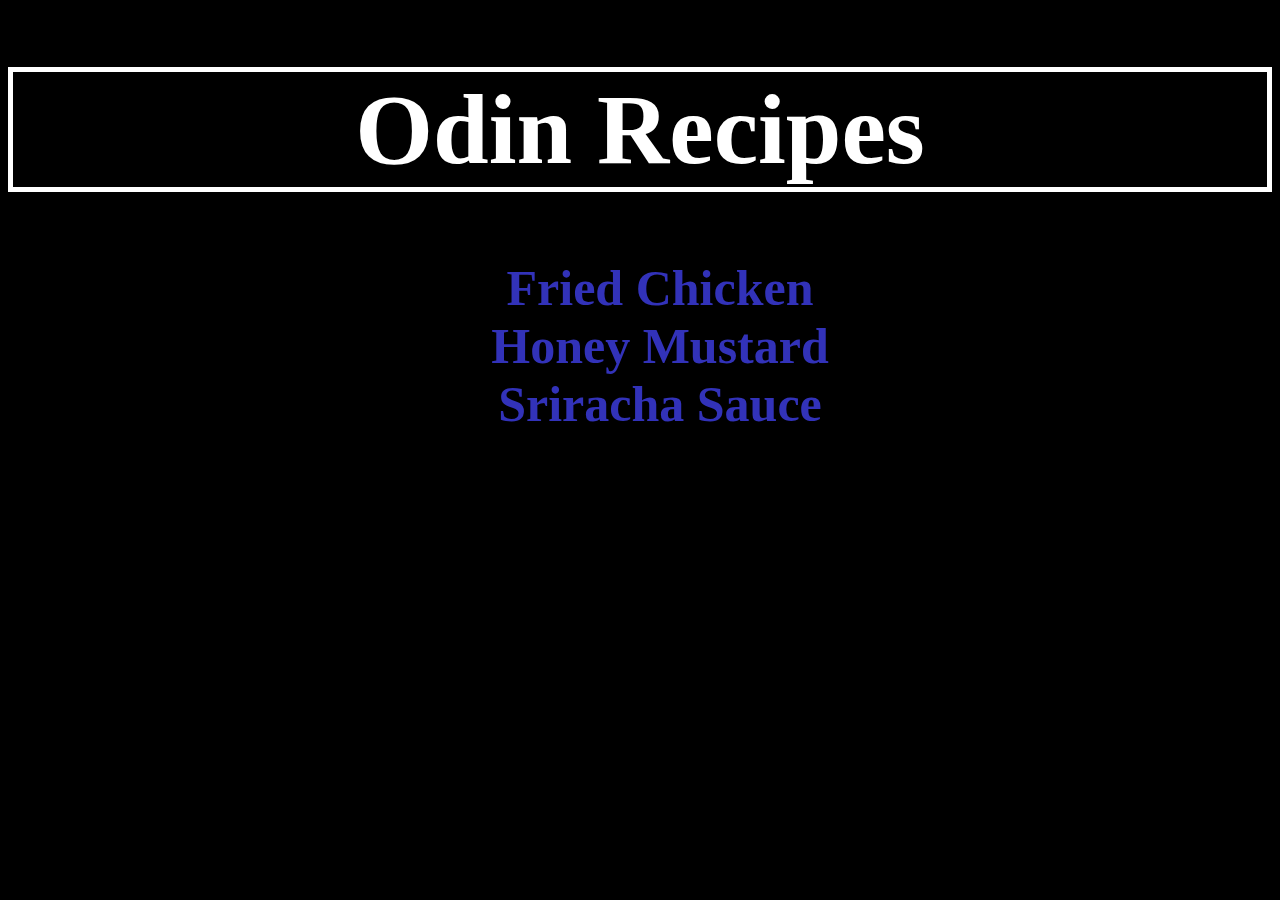
<file: index.html>
<!DOCTYPE html>
<html lang="en">
    <head>
        <meta charset="UTF-8">
        <meta http-equiv="X-UA-Compatible" content="IE=edge">
        <meta name="viewport" content="width=device-width, initial-scale=1.0">
        <title>Odin recipes</title>
        <link rel="stylesheet" href="./styles.css">
    </head>
    <body>
        <header id="h-index">
            <h1 class="h-title">Odin Recipes</h1>
            <ul id="un-i-list">
                <li class="index-l"><a class="index-link" href="./recipes/fried-chicken.html">Fried Chicken</a></li>
                <li class="index-l"><a class="index-link" href="./recipes/honey-mustard.html">Honey Mustard</a></li>
                <li class="index-l"><a class="index-link" href="./recipes/sriracha.html">Sriracha Sauce</a></li>
            </ul>
         </header>
    </body>
</html>
</file>
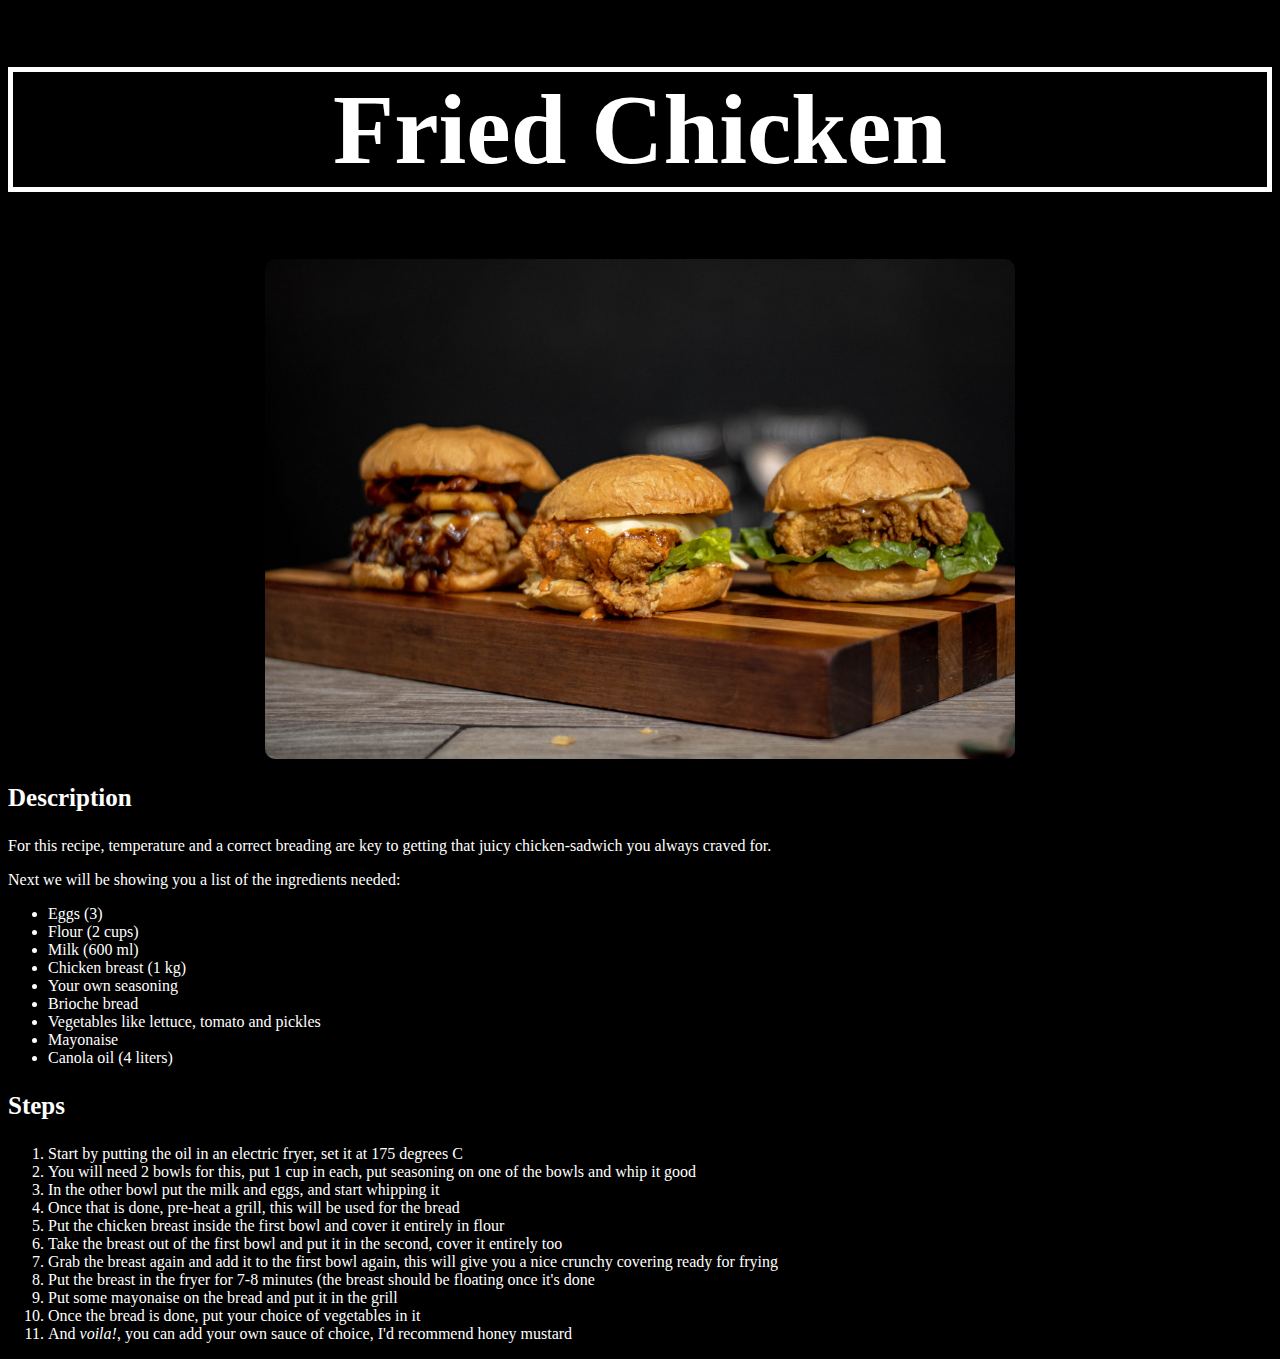
<file: recipes/fried-chicken.html>
<!DOCTYPE html>
<html lang="en">

<head>
    <meta charset="UTF-8">
    <meta http-equiv="X-UA-Compatible" content="IE=edge">
    <meta name="viewport" content="width=device-width, initial-scale=1.0">
    <title>Fried Chicken</title>
    <link rel="stylesheet" href="../styles.css">
</head>
<header>
    <h1 class="h-title">Fried Chicken</h1>
    <img src="../images/chicken-street-1.jpg" alt="3 delicious looking chicken-sandwiches">
</header>

<body>
    <h3 class="sub-t">Description</h3>
    <p class="desc-p">For this recipe, temperature and a correct breading are key to getting that juicy chicken-sadwich you always
        craved for.
    </p>
    <p class="desc-p">Next we will be showing you a list of the ingredients needed:</p>
    <ul class="un-r-list">
        <li>Eggs (3)</li>
        <li>Flour (2 cups)</li>
        <li>Milk (600 ml)</li>
        <li>Chicken breast (1 kg)</li>
        <li>Your own seasoning</li>
        <li>Brioche bread</li>
        <li>Vegetables like lettuce, tomato and pickles</li>
        <li>Mayonaise</li>
        <li>Canola oil (4 liters)</li>
    </ul>
    <h3 class="sub-t">Steps</h3>
    <ol class="or-r-list">
        <li>Start by putting the oil in an electric fryer, set it at 175 degrees C</li>
        <li>You will need 2 bowls for this, put 1 cup in each, put seasoning on one of the bowls and whip it good</li>
        <li>In the other bowl put the milk and eggs, and start whipping it</li>
        <li>Once that is done, pre-heat a grill, this will be used for the bread</li>
        <li>Put the chicken breast inside the first bowl and cover it entirely in flour</li>
        <li>Take the breast out of the first bowl and put it in the second, cover it entirely too</li>
        <li>Grab the breast again and add it to the first bowl again, this will give you a nice crunchy covering ready
            for frying</li>
        <li>Put the breast in the fryer for 7-8 minutes (the breast should be floating once it's done</li>
        <li>Put some mayonaise on the bread and put it in the grill</li>
        <li>Once the bread is done, put your choice of vegetables in it</li>
        <li>And <em>voila!</em>, you can add your own sauce of choice, I'd recommend honey mustard</li>
    </ol>
</body>

</html>
</file>
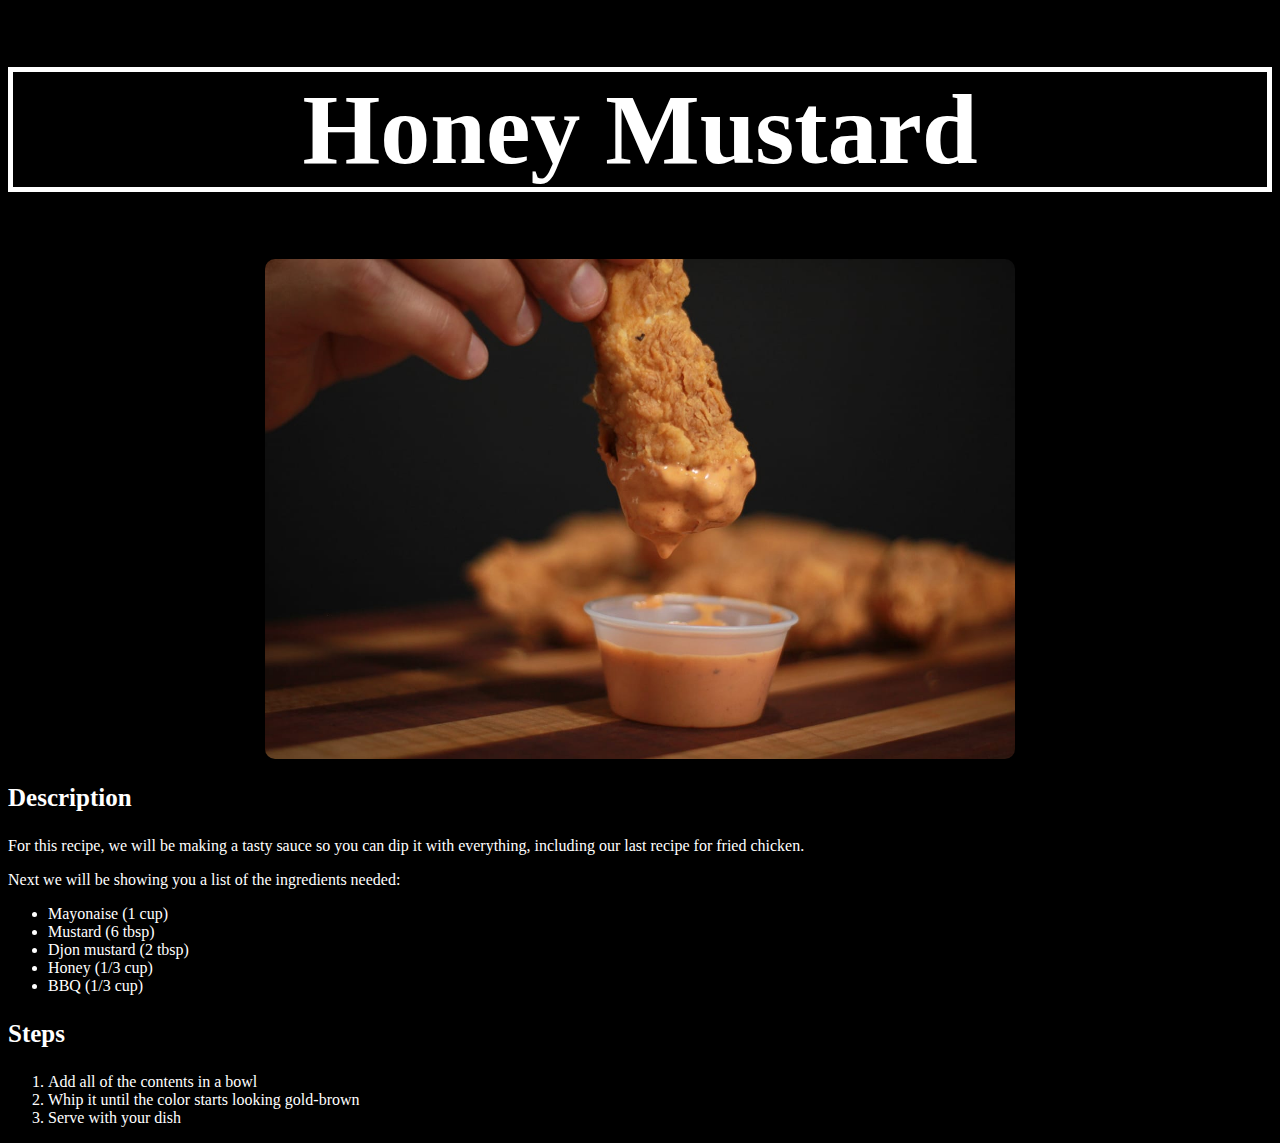
<file: recipes/honey-mustard.html>
<!DOCTYPE html>
<html lang="en">
<head>
    <meta charset="UTF-8">
    <meta http-equiv="X-UA-Compatible" content="IE=edge">
    <meta name="viewport" content="width=device-width, initial-scale=1.0">
    <title>Honey Mustard</title>
    <link rel="stylesheet" href="../styles.css">
</head>
<header>
    <h1 class="h-title">Honey Mustard</h1>
    <img src="../images/chicken-hm.jpg" alt="Delicious chicken tender dipped in honey mustard">
</header>
<body>
    <h3 class="sub-t">Description</h3>
    <p class="desc-p">For this recipe, we will be making a tasty sauce so you can dip it with everything, 
        including our last recipe for fried chicken.
    </p>
    <p class="desc-p">Next we will be showing you a list of the ingredients needed:</p>
    <ul class="un-r-list">
        <li>Mayonaise (1 cup)</li>
        <li>Mustard (6 tbsp)</li>
        <li>Djon mustard (2 tbsp)</li>
        <li>Honey (1/3 cup)</li>
        <li>BBQ (1/3 cup)</li>
    </ul>
    <h3 class="sub-t">Steps</h3>
    <ol class="or-r-list">
        <li>Add all of the contents in a bowl</li>
        <li>Whip it until the color starts looking gold-brown</li>
        <li>Serve with your dish</li>
    </ol>
</body>
</html>
</file>
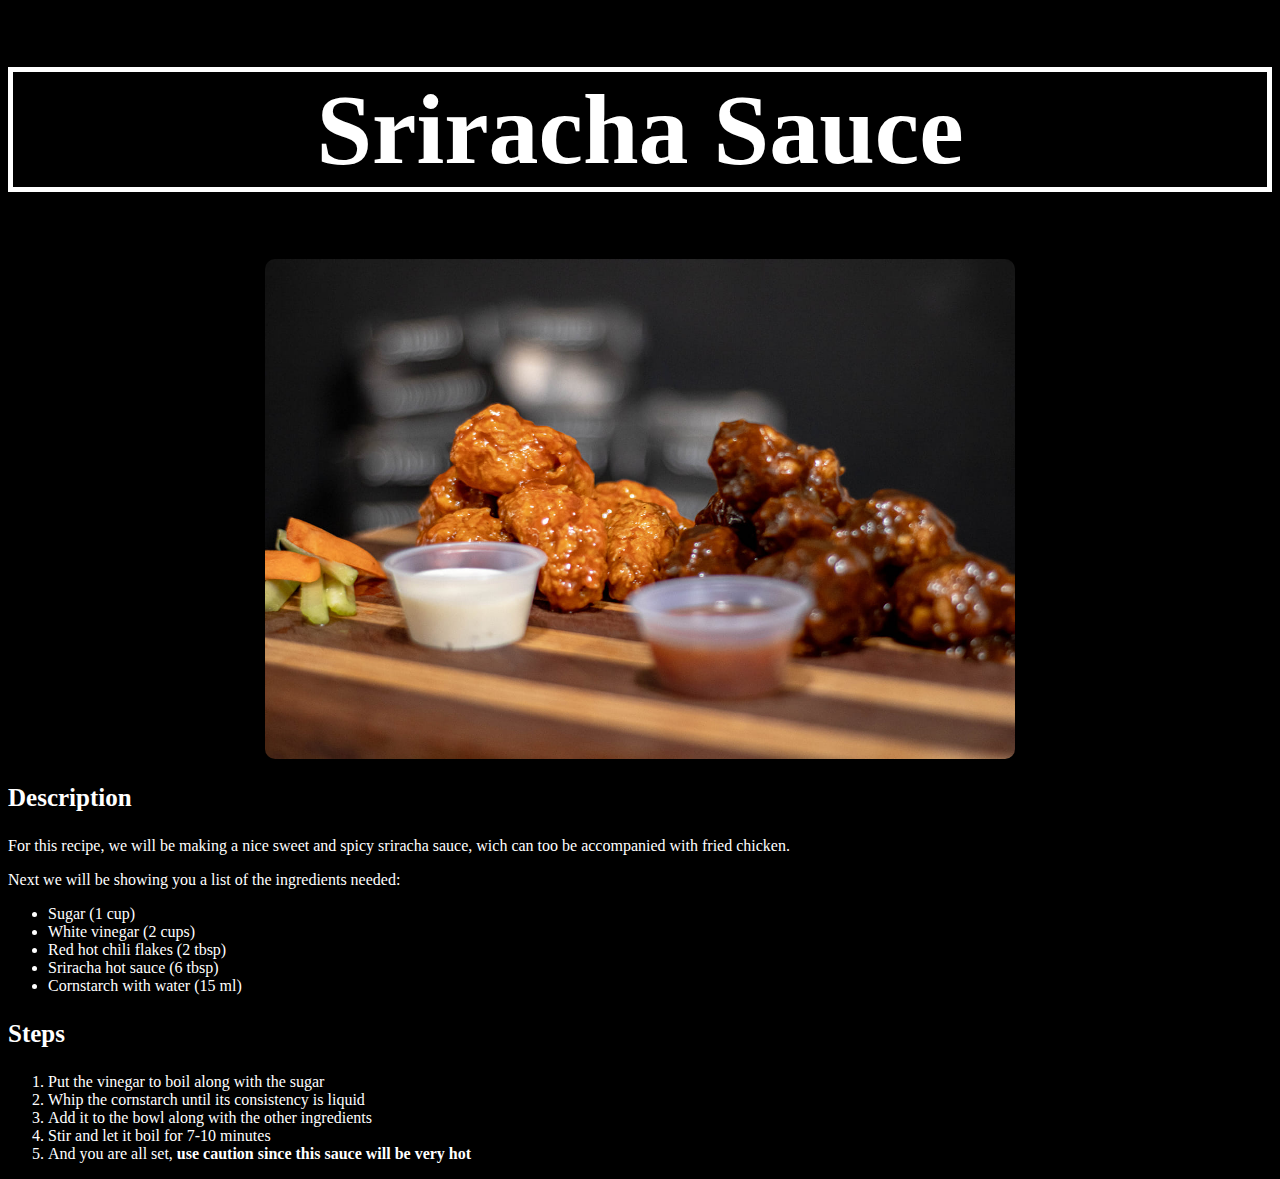
<file: recipes/sriracha.html>
<!DOCTYPE html>
<html lang="en">

<head>
    <meta charset="UTF-8">
    <meta http-equiv="X-UA-Compatible" content="IE=edge">
    <meta name="viewport" content="width=device-width, initial-scale=1.0">
    <title>Sriracha Sauce</title>
    <link rel="stylesheet" href="../styles.css">
</head>
<header>
    <h1 class="h-title">Sriracha Sauce</h1>
    <img src="../images/chicken-sriracha.jpg" alt="Delicious wings with sriracha sauce">
</header>

<body>
    <h3 class="sub-t">Description</h3>
    <p class="desc-p">For this recipe, we will be making a nice sweet and spicy sriracha sauce, wich can too be accompanied with fried
        chicken.
    </p>
    <p class="desc-p">Next we will be showing you a list of the ingredients needed:</p>
    <ul class="un-r-list">
        <li>Sugar (1 cup)</li>
        <li>White vinegar (2 cups)</li>
        <li>Red hot chili flakes (2 tbsp)</li>
        <li>Sriracha hot sauce (6 tbsp)</li>
        <li>Cornstarch with water (15 ml)</li>
    </ul>
    <h3 class="sub-t">Steps</h3>
    <ol class="or-r-list">
        <li>Put the vinegar to boil along with the sugar</li>
        <li>Whip the cornstarch until its consistency is liquid</li>
        <li>Add it to the bowl along with the other ingredients</li>
        <li>Stir and let it boil for 7-10 minutes</li>
        <li>And you are all set, <strong>use caution since this sauce will be very hot</strong></li>
    </ol>
</body>

</html>
</file>
<file: styles.css>
body {
    background-color: black;
    color: white;
    font-family: Tahoma, serif;
}

#h-index, .h-title {
    font-family: Verdana, Tahoma;
    text-align: center;
}

.h-title {
    font-size: 100px;
    font-weight: 800;
    border: 5px solid white;
}

.index-l {
    text-align: center;
    list-style: none;
    font-size: 50px;
    font-weight: 700;
}

.index-link {
    text-decoration: none;
    color: rgb(50, 50, 185);
}

img {
    width: 750px;
    height: auto;
    align-items: center;
    margin: auto;
    display: block;
    border-radius: 10px;
}

.sub-t {
    font-size: 25px;
    font-weight: 300px;
}
</file>
